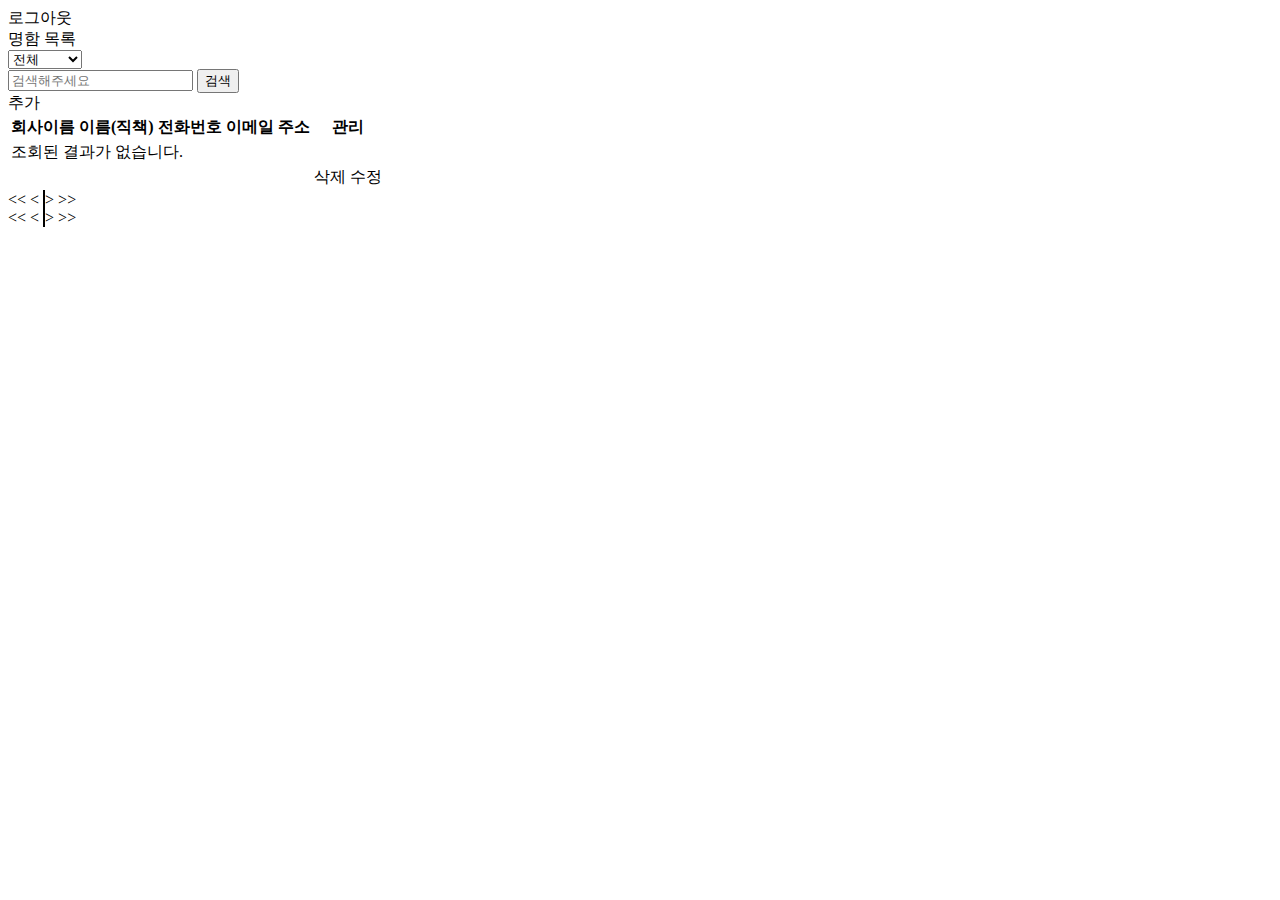
<file: target/classes/templates/main/index.html>
<!doctype html>
<html lang="ko" xmlns:th="https://www.thymeleaf.org">
<head>
    <meta charset="UTF-8">
    <meta name="viewport"
          content="width=device-width, user-scalable=no, initial-scale=1.0, maximum-scale=1.0, minimum-scale=1.0">
    <meta http-equiv="X-UA-Compatible" content="ie=edge">
    <link rel="stylesheet" th:href="@{/resources/stylesheets/common.css}">
    <link rel="stylesheet" th:href="@{/main/resources/stylesheets/index.css}">
    <title>명함목록입니다</title>
</head>
<body>
<div class="user-container">
    <div class="user" th:text="${session.userVo.getName + '님'}"></div>
    <div class="logout">
        <a th:href="@{/user/logout}">로그아웃</a>
    </div>
</div>
<div class="title-container">
    <div>명함 목록</div>
    <form action="/main/search" class="search-container" method="get">
        <select class="search-select" name="searchSelect">
            <option value="all">전체</option>
            <option value="companyName">회사이름</option>
            <option value="name">이름</option>
            <option value="phone">전화번호</option>
            <option value="email">이메일</option>
            <option value="address">주소</option>
        </select>
        <div class="search-input-container">
            <input class="search" type="text" name="search" placeholder="검색해주세요">
            <input hidden class="search" type="text" name="page" th:value="1">
            <input class="search-submit" type="submit" value="검색">
        </div>
    </form>
    <a th:href="@{/main/add}">추가</a>
</div>
<div class="table-container">
    <table>
        <thead>
        <tr>
            <th>회사이름</th>
            <th>이름(직책)</th>
            <th>전화번호</th>
            <th>이메일</th>
            <th>주소</th>
            <th>관리</th>
        </tr>
        </thead>
        <tbody>
        <tr th:if="${businessCardVos.getBusinessCardEntity.length == 0}">
            <td colspan="6">조회된 결과가 없습니다.</td>
        </tr>
        <tr th:each="businessCardVo : ${businessCardVos.getBusinessCardEntity}">
            <td th:text="${businessCardVo.getCompanyName()}"></td>
            <td th:text="${businessCardVo.getName() + ' ' + businessCardVo.getPosition()}"></td>
            <td th:text="${businessCardVo.getPhone()}"></td>
            <td th:text="${businessCardVo.getEmail()}"></td>
            <td th:text="${businessCardVo.getAddress()}"></td>
            <td>
                <a class="remove" onclick="return confirm('정말로 삭제하겠습니까?');" th:href="@{/main/remove(index = ${businessCardVo.getIndex()})}">삭제</a>
                <a class="update" th:href="@{/main/update(index = ${businessCardVo.getIndex()})}">수정</a>
            </td>
        </tr>
        </tbody>
    </table>
    <div class="number" th:if="${businessCardVos.getCheck().equals('list')}">
        <a th:href="@{'/main/list/' + ${businessCardVos.getMinPage()}}" target="_self"
           th:if="${businessCardVos.getRequestPage() > businessCardVos.getMinPage()}">&lt;&lt;</a>
        <a th:href="@{'/main/list/' + ${businessCardVos.getRequestPage() - 1}}" target="_self"
           th:if="${businessCardVos.getRequestPage() > businessCardVos.getMinPage()}">&lt;</a>

        <a th:href="@{'/main/list/' + ${page}}"
           th:each="page : ${#numbers.sequence(businessCardVos.getStartPage(), businessCardVos.getRequestPage()-1)}"
           th:text="${page}" th:if="${businessCardVos.getRequestPage() > businessCardVos.getMinPage()}"></a>
        <a th:text="${businessCardVos.getRequestPage()}" style="border: 0.0625rem solid black;"></a>
        <a th:href="@{'/main/list/' + ${page}}"
           th:each="page : ${#numbers.sequence(businessCardVos.getRequestPage() + 1, businessCardVos.getEndPage())}"
           th:text="${page}" th:if="${businessCardVos.getRequestPage() < businessCardVos.getMaxPage()}"></a>

        <a th:href="@{'/main/list/' + ${businessCardVos.getRequestPage() + 1}}" target="_self"
           th:if="${businessCardVos.getRequestPage() < businessCardVos.getMaxPage()}">&gt;</a>
        <a th:href="@{'/main/list/' + ${businessCardVos.getMaxPage()}}" target="_self"
           th:if="${businessCardVos.getRequestPage() < businessCardVos.getMaxPage()}">&gt;&gt;</a>
    </div>
    <div class="number" th:if="${businessCardVos.getCheck().equals('search')}">
        <a th:href="@{/main/search (searchSelect=${businessCardVos.getSearchSelect()}, search=${businessCardVos.getSearch()}, page=${businessCardVos.getMinPage()})}" target="_self"
           th:if="${businessCardVos.getRequestPage() > businessCardVos.getMinPage()}">&lt;&lt;</a>
        <a th:href="@{/main/search (searchSelect=${businessCardVos.getSearchSelect()}, search=${businessCardVos.getSearch()}, page= ${businessCardVos.getRequestPage() - 1})}" target="_self"
           th:if="${businessCardVos.getRequestPage() > businessCardVos.getMinPage()}">&lt;</a>

        <a th:href="@{/main/search (searchSelect=${businessCardVos.getSearchSelect()}, search=${businessCardVos.getSearch()}, page= ${page})}"
           th:each="page : ${#numbers.sequence(businessCardVos.getStartPage(), businessCardVos.getRequestPage()-1)}"
           th:text="${page}" th:if="${businessCardVos.getRequestPage() > businessCardVos.getMinPage()}"></a>
        <a th:text="${businessCardVos.getRequestPage()}" style="border: 0.0625rem solid black;"></a>
        <a th:href="@{/main/search (searchSelect=${businessCardVos.getSearchSelect()}, search=${businessCardVos.getSearch()}, page= ${page})}"
           th:each="page : ${#numbers.sequence(businessCardVos.getRequestPage() + 1, businessCardVos.getEndPage())}"
           th:text="${page}" th:if="${businessCardVos.getRequestPage() < businessCardVos.getMaxPage()}"></a>

        <a th:href="@{/main/search (searchSelect=${businessCardVos.getSearchSelect()}, search=${businessCardVos.getSearch()}, page= ${businessCardVos.getRequestPage() + 1})}" target="_self"
           th:if="${businessCardVos.getRequestPage() < businessCardVos.getMaxPage()}">&gt;</a>
        <a th:href="@{/main/search (searchSelect=${businessCardVos.getSearchSelect()}, search=${businessCardVos.getSearch()}, page= ${businessCardVos.getMaxPage()})}" target="_self"
           th:if="${businessCardVos.getRequestPage() < businessCardVos.getMaxPage()}">&gt;&gt;</a>
    </div>
</div>
</body>
</html>
</file>
